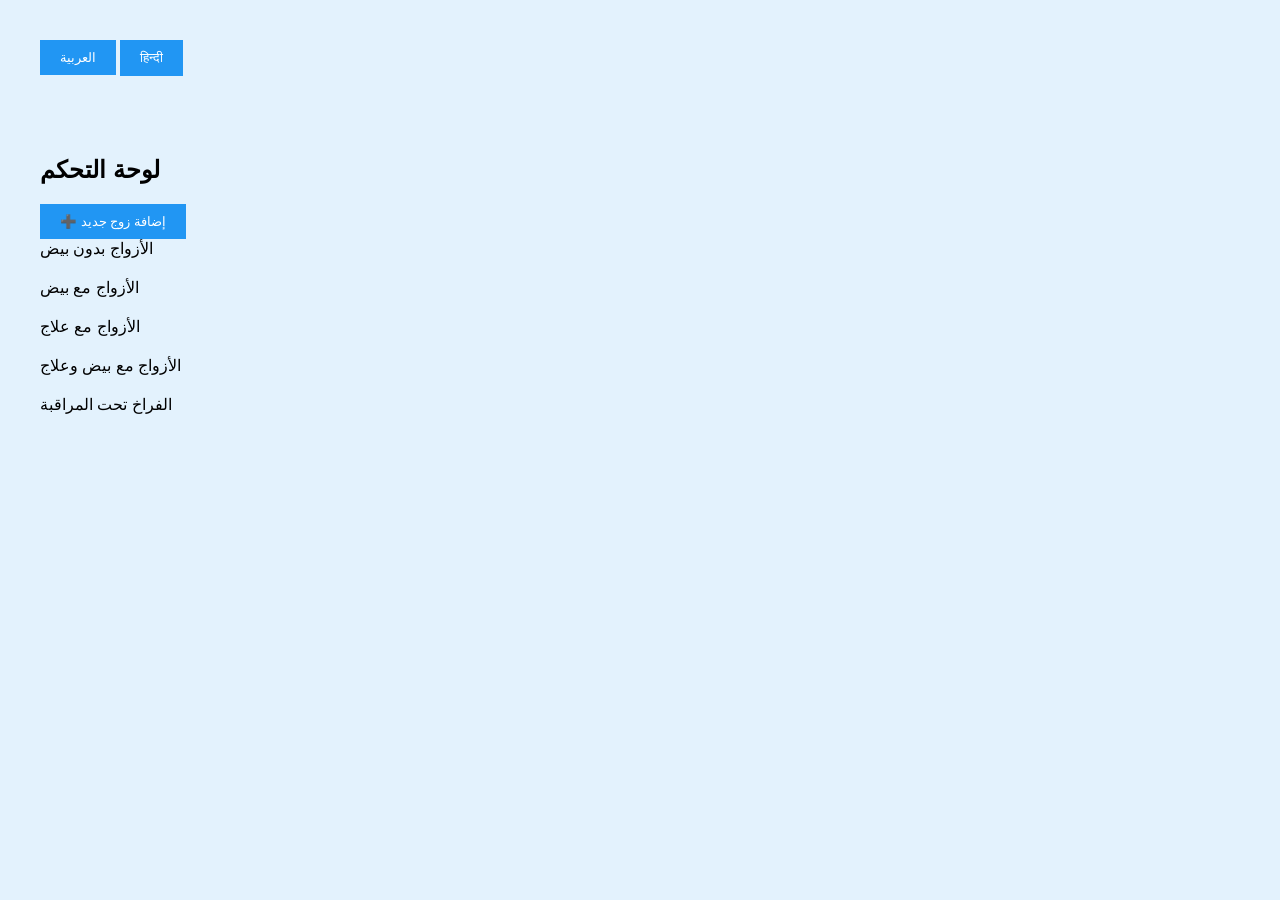
<file: index.html>
<!DOCTYPE html>
<html lang="ar">
<head>
    <meta charset="UTF-8">
    <meta name="viewport" content="width=device-width, initial-scale=1.0">
    <title>موقع الأزواج</title>
    <link rel="stylesheet" href="style.css">
</head>
<body>

    <!-- اختيار اللغة -->
    <section id="language-selection" style="display:block;">
        <button onclick="selectLanguage('ar')">العربية</button>
        <button onclick="selectLanguage('hi')">हिन्दी</button>
    </section>

    <!-- لوحة التحكم -->
    <section id="dashboard">
        <h1>لوحة التحكم</h1>
        <button id="add-button" onclick="addNewRecord()">➕ إضافة زوج جديد</button>

        <!-- جداول الأزواج -->
        <div id="no-eggs-title">الأزواج بدون بيض</div>
        <table id="no-eggs-table"></table>

        <div id="with-eggs-title">الأزواج مع بيض</div>
        <table id="with-eggs-table"></table>

        <div id="with-treatment-title">الأزواج مع علاج</div>
        <table id="with-treatment-table"></table>

        <div id="with-eggs-treatment-title">الأزواج مع بيض وعلاج</div>
        <table id="with-eggs-treatment-table"></table>

        <!-- جداول الفراخ -->
        <div id="chicks-title">الفراخ تحت المراقبة</div>
        <table id="chicks-table"></table>
    </section>

    <script src="script.js"></script>
</body>
</html>
</file>
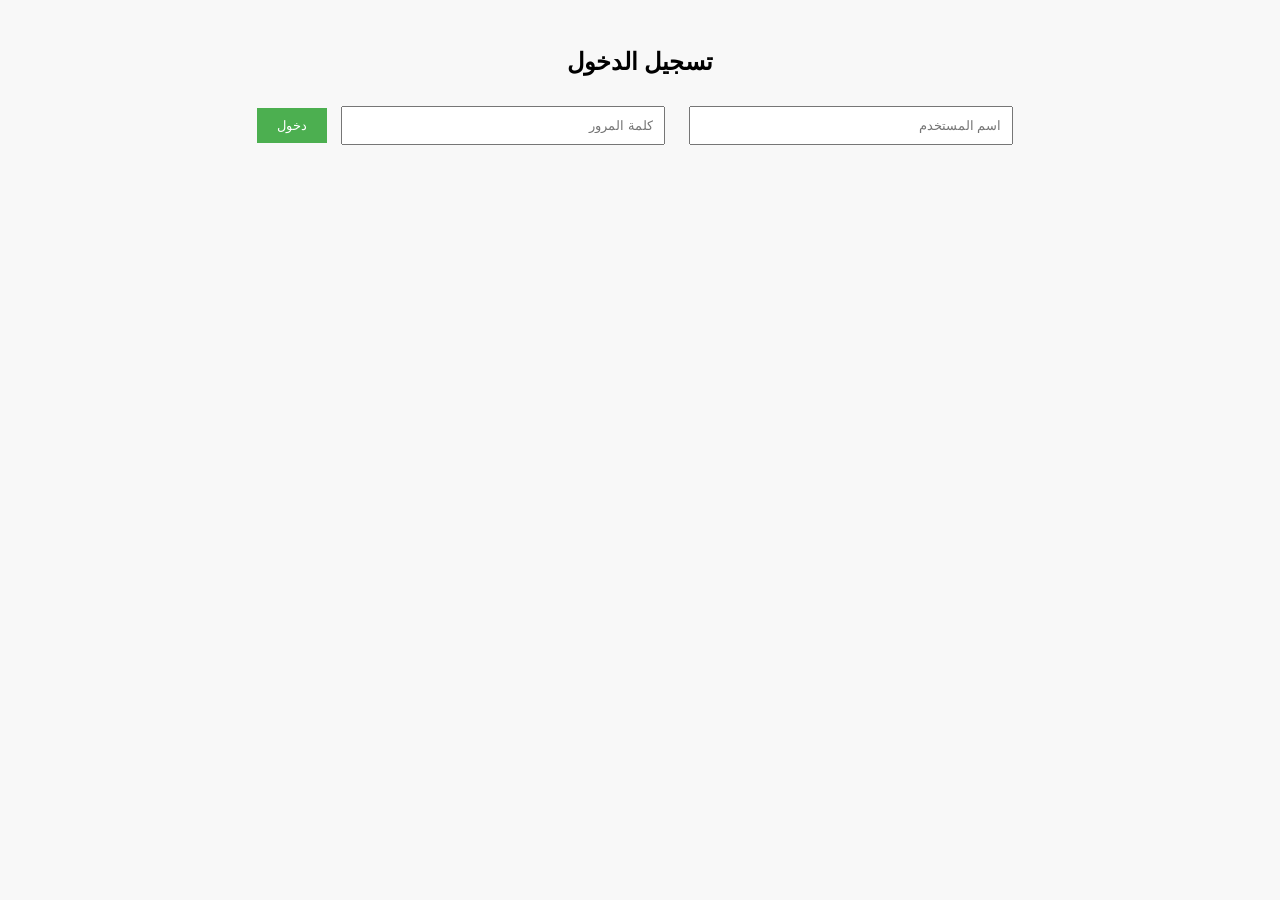
<file: login.html>
<!DOCTYPE html>
<html lang="ar" dir="rtl">
<head>
  <meta charset="UTF-8">
  <meta name="viewport" content="width=device-width, initial-scale=1.0">
  <title>تسجيل الدخول</title>
  <style>
    body {
      font-family: sans-serif;
      background: #f8f8f8;
      padding: 20px;
      text-align: center;
    }
    input {
      padding: 10px;
      margin: 10px;
      width: 300px;
    }
    button {
      padding: 10px 20px;
      background-color: #4CAF50;
      color: white;
      border: none;
      cursor: pointer;
    }
    button:hover {
      background-color: #45a049;
    }
    .error {
      color: red;
    }
  </style>
</head>
<body>

  <h2>تسجيل الدخول</h2>
  
  <!-- نموذج تسجيل الدخول -->
  <form id="loginForm">
    <input type="text" id="username" placeholder="اسم المستخدم" required />
    <input type="password" id="password" placeholder="كلمة المرور" required />
    <button type="submit">دخول</button>
  </form>
  
  <div id="error-message" class="error"></div>

  <script>
    // التحقق من بيانات تسجيل الدخول
    document.getElementById("loginForm").addEventListener("submit", (e) => {
      e.preventDefault();
      
      const username = document.getElementById("username").value;
      const password = document.getElementById("password").value;

      // إرسال البيانات إلى السيرفر للتحقق من صحة تسجيل الدخول
      fetch("/login", {
        method: "POST",
        headers: {
          "Content-Type": "application/json"
        },
        body: JSON.stringify({ username, password })
      })
      .then(response => {
        if (response.status === 200) {
          window.location.href = '/dashboard'; // الانتقال إلى لوحة التحكم بعد تسجيل الدخول بنجاح
        } else {
          document.getElementById("error-message").innerText = "اسم المستخدم أو كلمة المرور غير صحيحة!";
        }
      });
    });
  </script>

</body>
</html>
</file>
<file: style.css>
body {
  font-family: Arial, sans-serif;
  background-color: #e3f2fd; /* تغيير اللون الخلفي إلى الأزرق الفاتح */
  margin: 0;
  padding: 0;
}

section {
  padding: 20px;
  margin: 20px;
}

input {
  padding: 10px;
  margin: 10px;
  width: 200px;
  border: 1px solid #2196f3; /* وضع حدود باللون الأزرق */
}

button {
  padding: 10px 20px;
  background-color: #2196f3; /* الأزرق */
  color: white;
  border: none;
  cursor: pointer;
}

button:hover {
  background-color: #1976d2; /* الأزرق الداكن عند المرور */
}

table {
  width: 100%;
  margin-top: 20px;
  border-collapse: collapse;
}

th, td {
  padding: 10px;
  border: 1px solid #ddd;
  text-align: center;
}

th {
  background-color: #2196f3;
  color: white;
}
</file>
